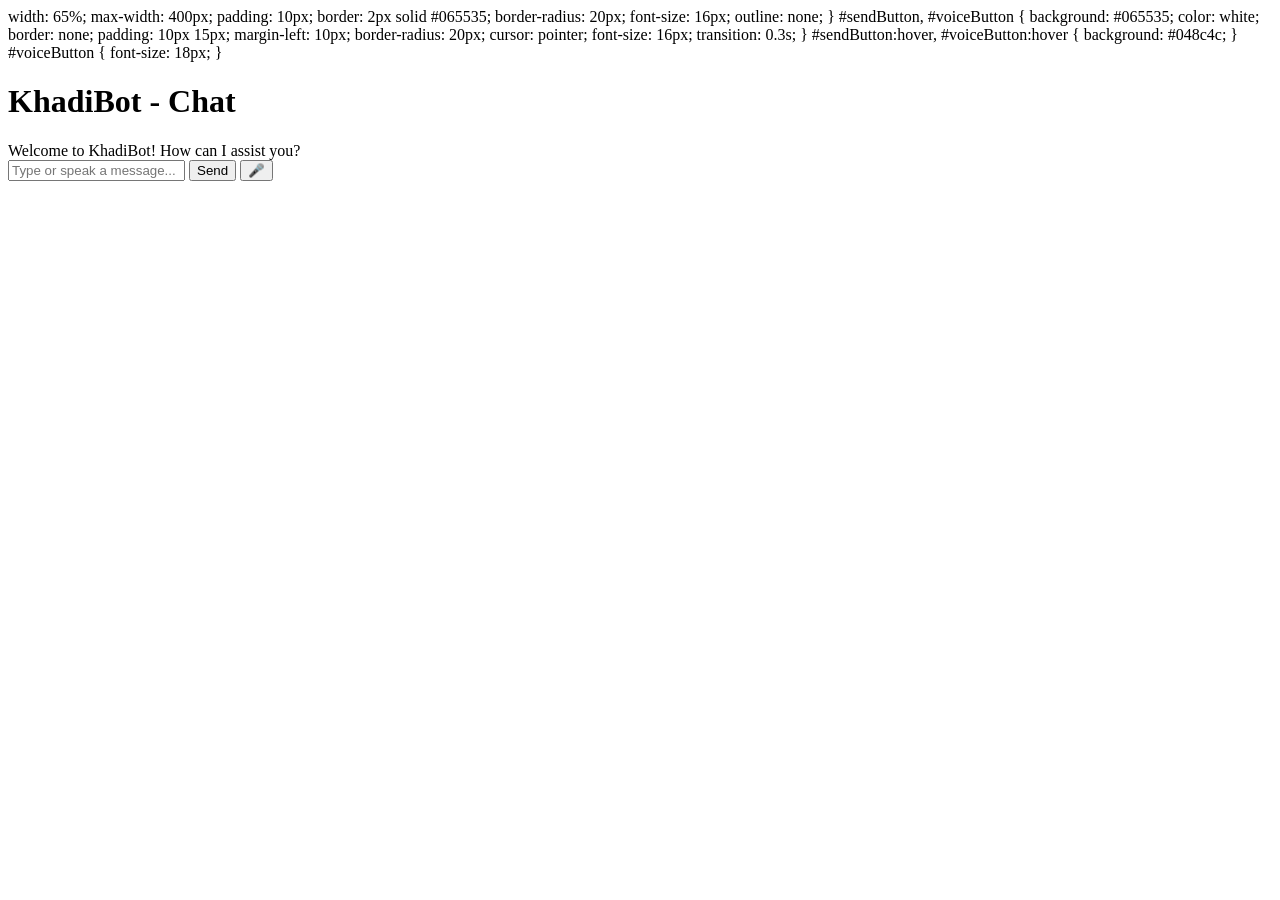
<file: gembot/templates/index.html>
<!DOCTYPE html>
<html lang="en">
<head>
    <meta charset="UTF-8">
    <meta name="viewport" content="width=device-width, initial-scale=1.0">
    <title>KhadiBot - Chat</title>
            width: 65%;
            max-width: 400px;
            padding: 10px;
            border: 2px solid #065535;
            border-radius: 20px;
            font-size: 16px;
            outline: none;
        }

        #sendButton, #voiceButton {
            background: #065535;
            color: white;
            border: none;
            padding: 10px 15px;
            margin-left: 10px;
            border-radius: 20px;
            cursor: pointer;
            font-size: 16px;
            transition: 0.3s;
        }

        #sendButton:hover, #voiceButton:hover {
            background: #048c4c;
        }

        #voiceButton {
            font-size: 18px;
        }
    </style>
</head>
<body>
    <h1>KhadiBot - Chat</h1>
    <div id="chatbox">
        <div class="message bot">Welcome to KhadiBot! How can I assist you?</div>
    </div>

    <div id="inputContainer">
        <input type="text" id="userInput" placeholder="Type or speak a message..." onkeypress="handleKeyPress(event)" />
        <button id="sendButton" onclick="sendMessage()">Send</button>
        <button id="voiceButton" onclick="startVoiceRecognition()">🎤</button>
    </div>

    <script>
        function sendMessage() {
            let inputField = document.getElementById("userInput");
            let userMessage = inputField.value.trim();
            if (!userMessage) return;

            let chatbox = document.getElementById("chatbox");
            chatbox.innerHTML += `<div class="message user">${userMessage}</div>`;
            inputField.value = "";

            chatbox.scrollTop = chatbox.scrollHeight;

            fetch("/chat", {
                method: "POST",
                headers: { "Content-Type": "application/json" },
                body: JSON.stringify({ message: userMessage }),
            })
            .then(response => {
                if (!response.ok) throw new Error("Server error!");  
                return response.json();
            })
            .then(data => {
                if (!data.reply) throw new Error("Empty reply from bot!");
                chatbox.innerHTML += `<div class="message bot">${data.reply}</div>`;
                chatbox.scrollTop = chatbox.scrollHeight;
            })
            .catch(error => {
                console.error("Error:", error);
                chatbox.innerHTML += `<div class="message bot" style="color: red;">⚠️ Error: Unable to get a response.</div>`;
            });
        }

        function handleKeyPress(event) {
            if (event.key === "Enter") {
                sendMessage();
            }
        }

        function startVoiceRecognition() {
            let recognition = new (window.SpeechRecognition || window.webkitSpeechRecognition)();
            recognition.lang = "en-US";
            recognition.start();

            recognition.onresult = function(event) {
                let userInput = event.results[0][0].transcript;
                document.getElementById("userInput").value = userInput;
                sendMessage();
            };

            recognition.onerror = function(event) {
                console.error("Voice recognition error:", event.error);
            };
        }
    </script>
</body>
</html>
</file>
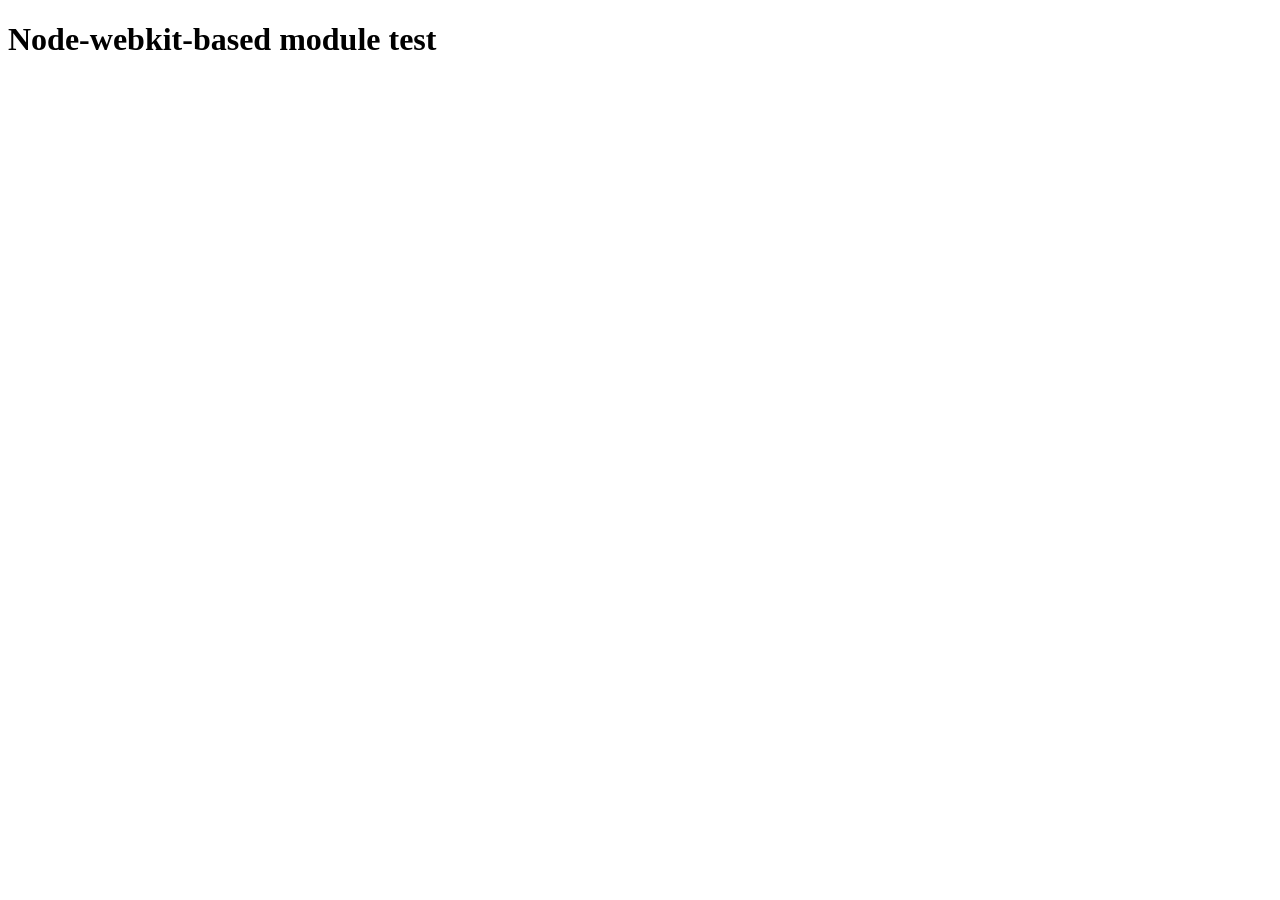
<file: node_modules/@mapbox/node-pre-gyp/lib/util/nw-pre-gyp/index.html>
<!doctype html>
<html>
<head>
<meta charset="utf-8">
<title>Node-webkit-based module test</title>
<script>
function nwModuleTest(){
   var util = require('util');
   var moduleFolder = require('nw.gui').App.argv[0];
   try {
      require(moduleFolder);
   } catch(e) {
      if( process.platform !== 'win32' ){
         util.log('nw-pre-gyp error:');
         util.log(e.stack);
      }
      process.exit(1);
   }
   process.exit(0);
}
</script>
</head>
<body onload="nwModuleTest()">
<h1>Node-webkit-based module test</h1>
</body>
</html>
</file>
